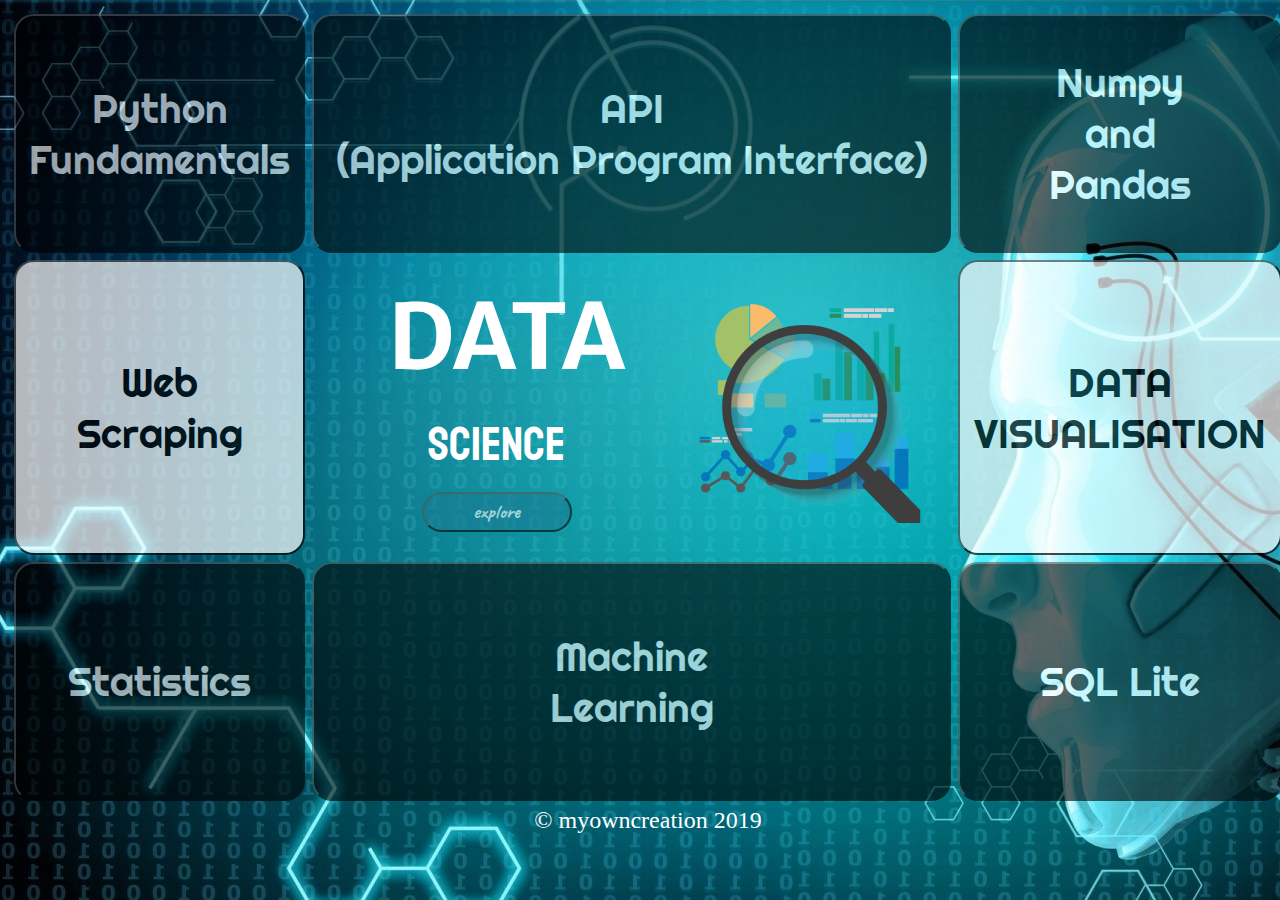
<file: index.html>
<!DOCTYPE html>
<html>
    <head>
		<style>
			@import url('https://fonts.googleapis.com/css?family=Caveat|Staatliches|Righteous|Fredoka+One|Merriweather+Sans:700');
		</style>
        <title>Data Science</title>
		<link rel="icon" type="image/png" href="icon.png" />
        <link rel="stylesheet" href="style.css">
    </head>
    <body>
        <table class="apply_to_all">
            <tr class="upper_section">
				<td>
					<a href="Page1/pag1.html"><button class="upper_button">
						<div>Python</div>
						<div>Fundamentals</div>
					</button>
					</a>
				</td>
                <td><a href="Page2/API.html"><button class="upper_button">
					<div>API<div>(Application Program Interface)</div></div>
					</button></a></td>
				<td><a href="Page3/numpy_pandas.html"><button class="upper_button">
					<div>Numpy
					<div>and</div>
					<div>Pandas</div></div>
					</button></a></td>
            </tr>
            <tr class="middle_section">
                <td>
				<a href="Page5/web_scrap.html"><button class="dv">
					<div>Web</div>
					<div>Scraping</div>
					</button></a></td>
                <td class="center_data">
					<div id="data">DATA
					<span style="float:right;vertical-align: center"><img src="data_aside.png" width="250" height="250"/></span></div>
					<div id="science">SCIENCE</div>
					<a href="Page4/explore.html"><button id="explore">explore</button></a>
				</td>
                <td>
					<a href="Page6/visual.html"><button class="dv"><div>DATA</div>
						<div>VISUALISATION</div>
						</button></a>
				</td>
            </tr>
            <tr class="lower_section">
                <td><a href="Page7/stats.html"><button class="lower_button">
					<div>Statistics</div>
					</button></a></td>
                <td><a href="Page8/ML.html"><button class="lower_button">
					<div>Machine</div>
					<div>Learning</div>
					</button></a></td>
                <td><a href="https://docs.python.org/2/library/sqlite3.html"><button class="lower_button">
					<div>SQL Lite</div>
					</button></a></td>
            </tr>
        </table>
		<footer>&copy; myowncreation 2019</footer>
    </body>
</html>
</file>
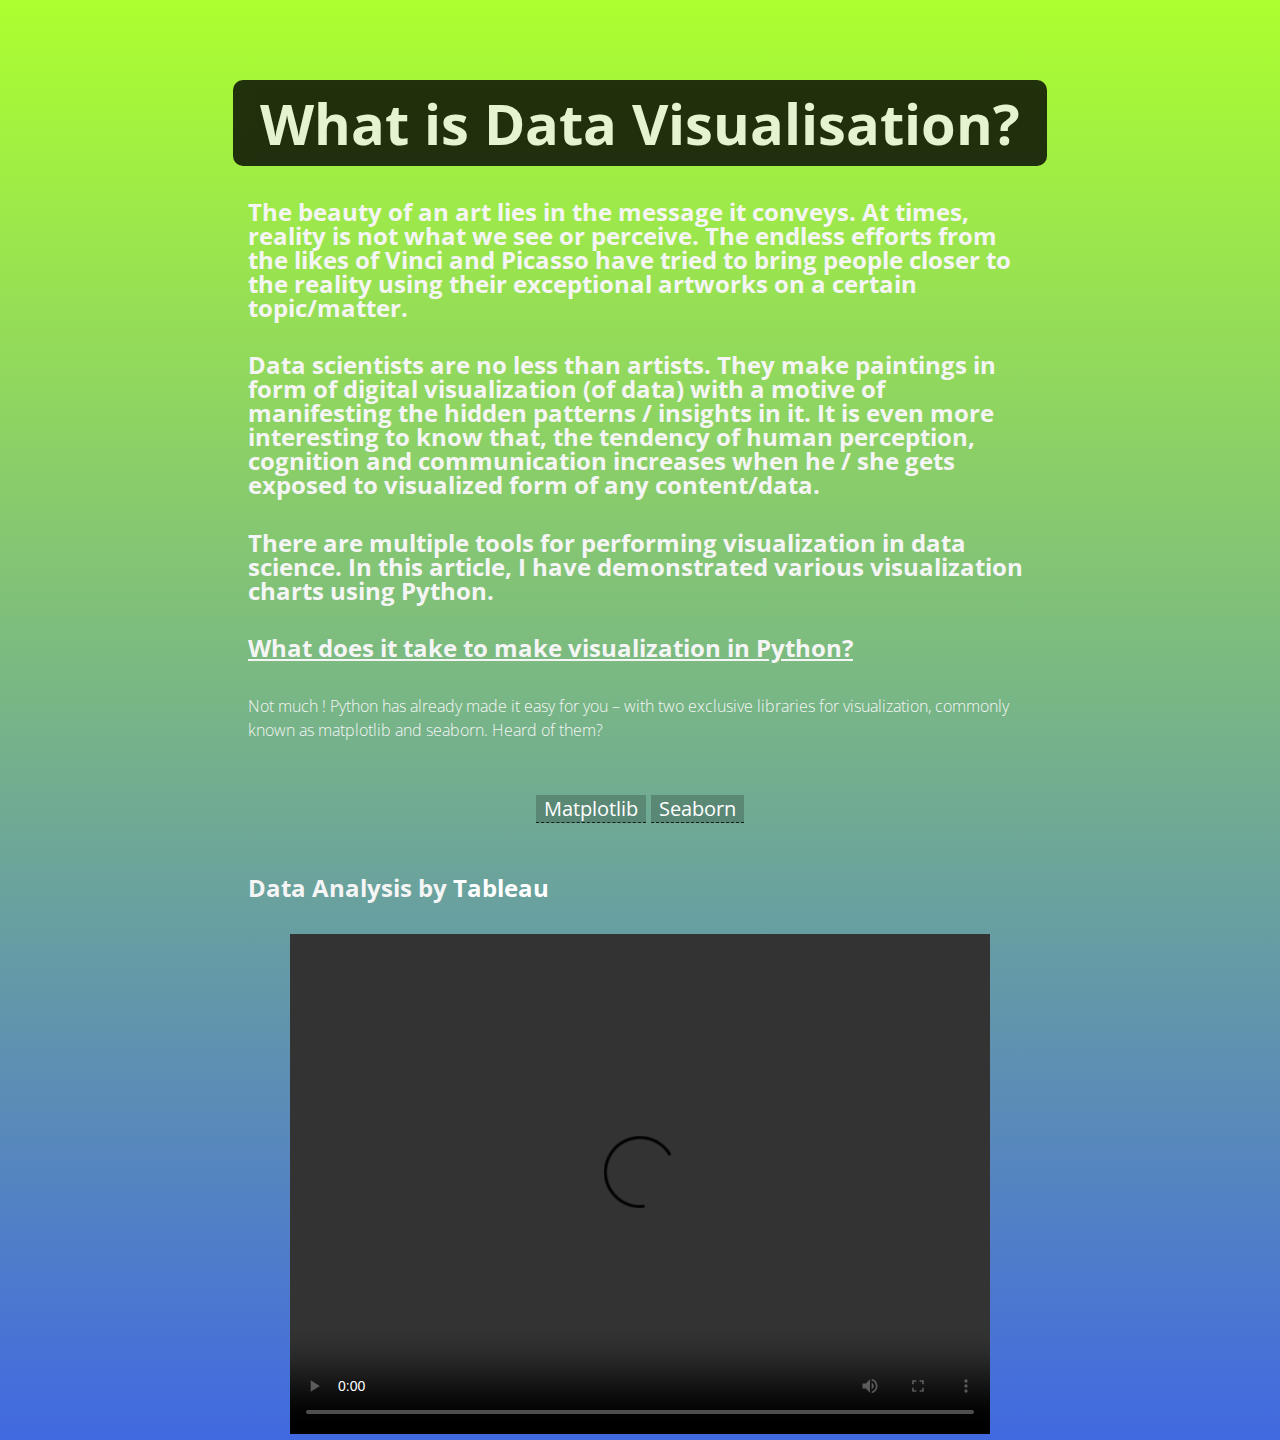
<file: Page6/visual.html>
<!doctype html>
<html>
<head>
<meta charset="utf-8">
<title>Web Scraping</title>
<link href="visual.css" rel="stylesheet" type="text/css">
</head>

<body>
	<h1>What is Data Visualisation?</h1>

<h2>The beauty of an art lies in the message it conveys. At times, reality is not what we see or perceive. The endless efforts from the likes of Vinci and Picasso have tried to bring people closer to the reality using their exceptional artworks on a certain topic/matter.</h2>

<h2>Data scientists are no less than artists. They make paintings in form of digital visualization (of data) with a motive of manifesting the hidden patterns / insights in it. It is even more interesting to know that, the tendency of human perception, cognition and communication increases when he / she gets exposed to visualized form of any content/data.</h2>

<h2>There are multiple tools for performing visualization in data science. In this article, I have demonstrated various visualization charts using Python.</h2>

	<h2 style="text-decoration: underline;">What does it take to make visualization in Python?</h2>
	<p>Not much ! Python has already made it easy for you – with two exclusive libraries for visualization, commonly known as matplotlib and seaborn. Heard of them?</p>
	<center><ul style="padding: 5px;font-size: 20px;margin:50px;">
		<a class="link" href="http://matplotlib.org/"><dfn data-info="Python based plotting library offers matplotlib with a complete 2D support along with limited 3D graphic support. It is useful in producing publication quality figures in interactive environment across platforms. It can also be used for animations as well.">Matplotlib</dfn></a>
		<a class="link" href="http://stanford.edu/~mwaskom/software/seaborn/"><dfn data-info="Seaborn is a library for creating informative and attractive statistical graphics in python. This library is based on matplotlib. Seaborn offers various features such as built in themes, color palettes, functions and tools to visualize univariate, bivariate, linear regression, matrices of data, statistical time series etc which lets us to build complex visualizations.">Seaborn</dfn></a>
		</ul></center>
	<h2>Data Analysis by <a class="tableau" href="https://www.tableau.com/">Tableau</a></h2>
	
	<center><video class="image" width="700" height="500" controls>
		<source src="https://cdnv.tblsft.com/adhoc/www/web-authoring-homepage.v1.1.0.mp4" type="video/mp4">
		</video></center>
	
</body>
</html>
</file>
<file: style.css>
.upper_section{
	font-size: 48px;
}

.middle_section{
    font-size: 48px;
}

.lower_section{
    font-size: 48px;
}

.apply_to_all{
    text-align: center;
	height: 100%;
	width: 100%;
	border-spacing: 5px;
}

td{
	height: 239px;
}

#data{
	font-weight: bold;
	font-size: 90px;
	color: white;
	padding: 20px;
	font-family: 'Merriweather Sans', sans-serif;
}

body{
	background-image: url("machine.jpeg");
	align-content: center;
	background-repeat: no-repeat;
	height: 100%;
	width: 100%;
}

#explore{
	border-radius: 20px;
	text-align: center;
	height: 40px;
	width: 150px;
	background-color: #1a7b93;
	color: white;
	opacity: 0.6;
	transition: 0.3s;
	font-family: 'Caveat', cursive;
	font-weight: bold;
	font-size: 20px;
	vertical-align: center;
}

#explore:hover{
	background-color: #1eeae7;
	color: black;
	opacity: 1;
}

#science{
	font-size: 48px;
	color: white;
	font-family: 'Staatliches', cursive;
}

#python{
	background-image: url("python.jpg");
}

.dv{
	width: 100%;
	height: 100%;
	font-size: 40px;
	background-color: white;
	opacity: 0.7;
	border-radius: 20px;
	transition: 0.5s;
	font-family: 'Righteous', cursive;
}

.dv:hover{
	background-color: white;
	opacity: 0.9;
	border-radius: 20px;
	background-image: url(https://cdn-images-1.medium.com/max/1600/0*XxL6kl8FNt7y-G6o.);
	vertical-align: center;
}

.upper_button{
	width: 100%;
	height: 100%;
	font-size: 40px;
	color: white;
	background-color: black;
	opacity: 0.6;
	border-radius: 20px;
	transition: 0.5s;
	font-family: 'Righteous', cursive;
}

.upper_button:hover{
	background-color: black;
	opacity: 0.9;
	border-radius: 20px;
	background-image: url(https://upload.wikimedia.org/wikipedia/commons/thumb/c/c3/Python-logo-notext.svg/2000px-Python-logo-notext.svg.png);
}

.lower_button{
	width: 100%;
	height: 100%;
	font-size: 40px;
	background-color: black;
	color: white;
	opacity: 0.6;
	border-radius: 20px;
	transition: 0.5s;
	font-family: 'Righteous', cursive;
}

.lower_button:hover{
	background-color: black;
	opacity: 0.9;
	border-radius: 20px;
	background-image: url(https://upload.wikimedia.org/wikipedia/commons/d/d5/Hey_Machine_Learning_Logo.png);
}

footer{
	text-align: center;
	font-size: 24px;
	color: white;
}
</file>
<file: Page6/visual.css>
@charset "utf-8";
/* CSS Document */

@import url(https://fonts.googleapis.com/css?family=Open+Sans:700,400,300);

::-moz-selection { background: rgba(0,0,0,0.2); }
::selection { background: rgba(0,0,0,0.2); }

/**** Skip to line 36 for the hover code ****/

body {
  background: linear-gradient(to bottom,greenyellow, royalblue);
  background-size: 100%;
  font-family: 'Open Sans', sans-serif;
  font-size: 16px;
  line-height: 1.5em;
  margin: 80px 4em 0;
  color: #f5f5f5;
}
h1 {
  max-width: 49rem;
  font-size: 3.5em;
  line-height: 1em;
  font-weight: 700;
  margin: 0.25em auto;
	background-color: black;
	text-align: center;
	border-radius: 10px;
	padding: 15px;
	opacity: 0.8;
}
h2 {
  max-width: 49rem;
  margin: 1.4em auto;
}
p {
  line-height: 1.5em;
  margin: 1.4em auto;
  max-width: 49rem;
  font-size: 1em;
  font-weight: 300;
}

/** Code for hover info **/

dfn {
  background: rgba(0,0,0,0.2);
  border-bottom: dashed 1px rgba(0,0,0,0.8);
  padding: 0 0.4em;
  cursor: help;
  font-style: normal;
  position: relative;
  
}
dfn::after {
  content: attr(data-info);
  display: inline;
  position: absolute;
  top: 22px; left: 0;
  opacity: 0;
  width: 230px;
  font-size: 13px;
  font-weight: 700;
  line-height: 1.5em;
  padding: 0.5em 0.8em;
  background: rgba(0,0,0,0.8);
  color: #fff;
  pointer-events: none; /* This prevents the box from apearing when hovered. */
  transition: opacity 250ms, top 250ms;
}
dfn::before {
  content: '';
  display: block;
  position: absolute;
  top: 12px; left: 20px;
  opacity: 0;
  width: 0; height: 0;
  border: solid transparent 5px;
  border-bottom-color: rgba(0,0,0,0.8);
  transition: opacity 250ms, top 250ms;
}
dfn:hover {z-index: 2;} /* Keeps the info boxes on top of other elements */
dfn:hover::after,
dfn:hover::before {opacity: 1;}
dfn:hover::after {top: 30px;}
dfn:hover::before {top: 20px;}

.libraries{
	transition: 0.3s;
	text-decoration: none;
	color: white;
	padding: 4px;
	font-size: 18px;
	font-weight: bold;
}

.libraries:hover{
	background-color: white;
	color: black;
		border-radius :10px;
}

.tableau,.link{
	text-decoration: none;
	color: white;
	transition: 0.2s;
}

.link:hover{
	background-color: white;
	color: black;
}

.tableau:hover{
	background-color: white;
	color: black;
	border-radius: 8px;
	padding: 5px;
}
</file>
